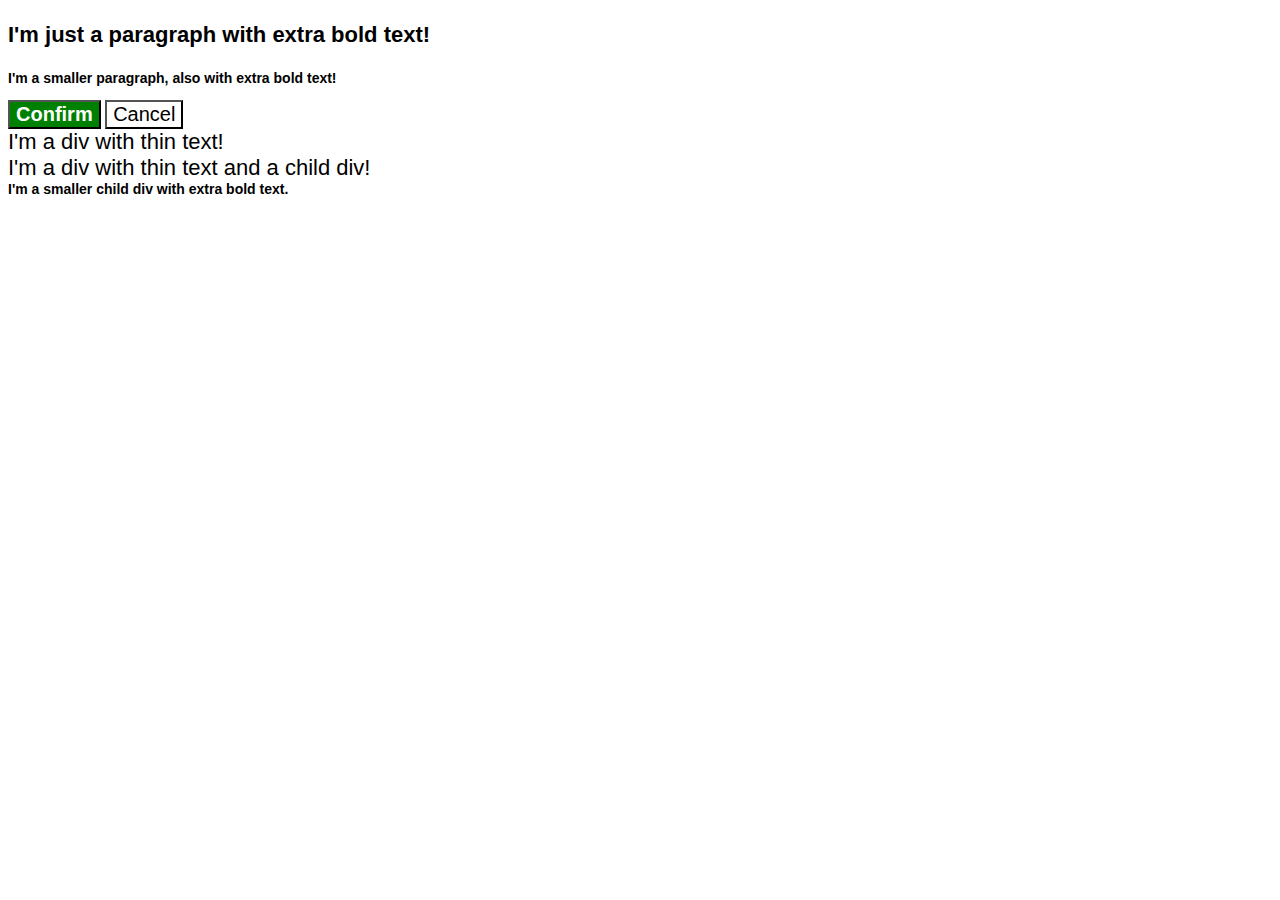
<file: 01-cascade-fix/index.html>
<!DOCTYPE html>
<html lang="en">
  <head>
    <meta charset="UTF-8">
    <meta http-equiv="X-UA-Compatible" content="IE=edge">
    <meta name="viewport" content="width=device-width, initial-scale=1.0">
    <title>Fix the Cascade</title>
    <link rel="stylesheet" href="style.css">
  </head>
  <body>
    <p class="para">I'm just a paragraph with extra bold text!</p>
    <p class="para small-para">I'm a smaller paragraph, also with extra bold text!</p>

    <button id="confirm-button" class="button confirm">Confirm</button>
    <button id="cancel-button" class="button cancel">Cancel</button>

    <div class="text">I'm a div with thin text!</div>
    <div class="text">I'm a div with thin text and a child div!
      <div class="text child">I'm a smaller child div with extra bold text.</div>
    </div>
  </body>
</html>
</file>
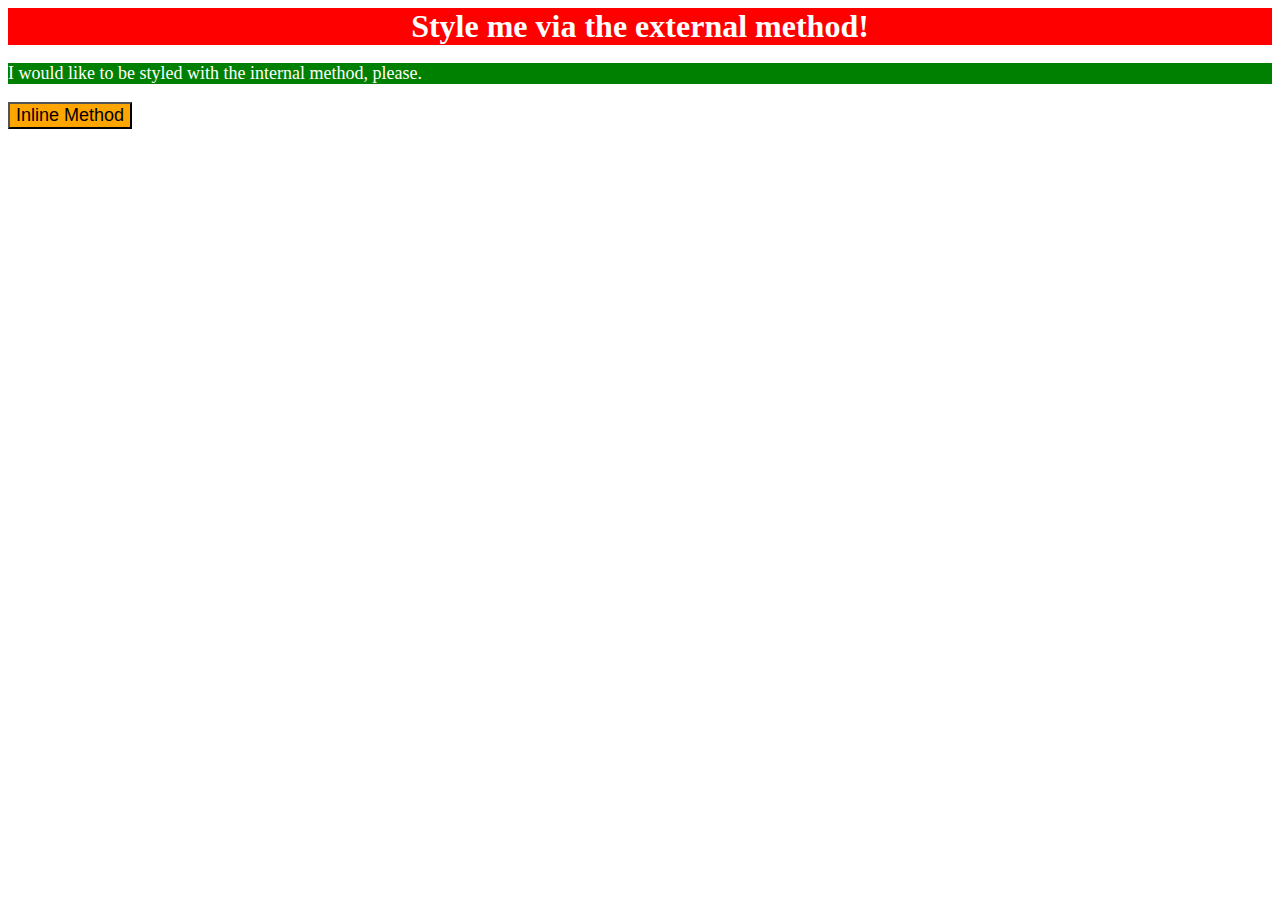
<file: 01-css-methods/index.html>
<!DOCTYPE html>
<html lang="en">
  <head>
    <meta charset="UTF-8">
    <meta http-equiv="X-UA-Compatible" content="IE=edge">
    <meta name="viewport" content="width=device-width, initial-scale=1.0">
    <link rel="stylesheet" href="styles.css">
    <title>Methods for Adding CSS</title>
    
      <style>
          p {
          color: white;
          background-color: green;
          font-size: 18px;
          }
      </style>
  </head>
  <body>
    <div>Style me via the external method!</div>
    <p>I would like to be styled with the internal method, please.</p>
    <button style="background-color: orange; font-size: 18px;"> Inline Method </button>
  </body>
</html>
</file>
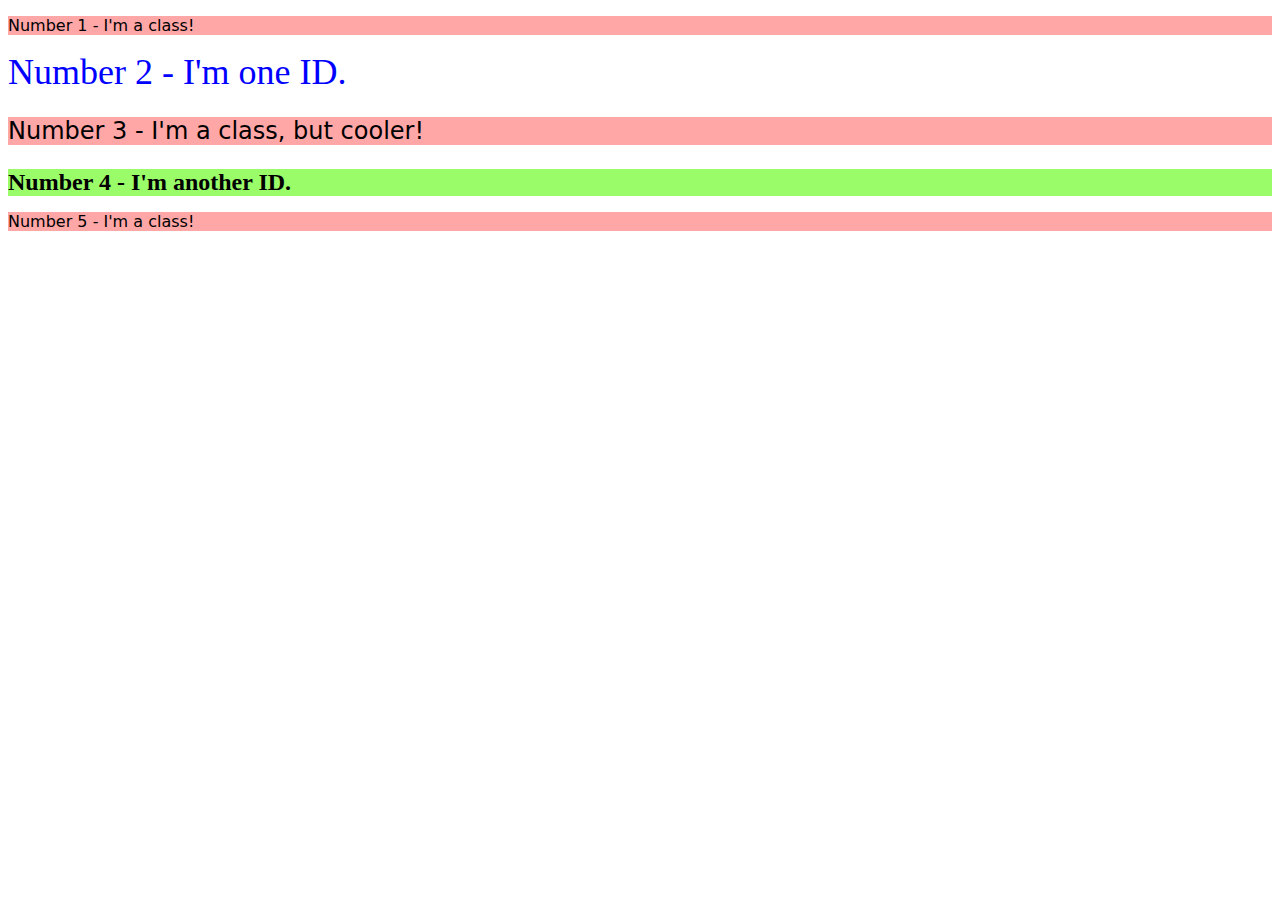
<file: 02-class-id-selectors/index.html>
<!DOCTYPE html>
<html lang="en">
  <head>
    <meta charset="UTF-8">
    <meta http-equiv="X-UA-Compatible" content="IE=edge">
    <meta name="viewport" content="width=device-width, initial-scale=1.0">
    <title>Class and ID Selectors</title>
    <link rel="stylesheet" href="style.css">
  </head>
  <body>
    <p class="odd">Number 1 - I'm a class!</p>
    <div id="blue">Number 2 - I'm one ID.</div>
    <p class="odd third">Number 3 - I'm a class, but cooler!</p>
    <div class="third" id="green">Number 4 - I'm another ID.</div>
    <p class="odd">Number 5 - I'm a class!</p>
  </body>
</html>
</file>
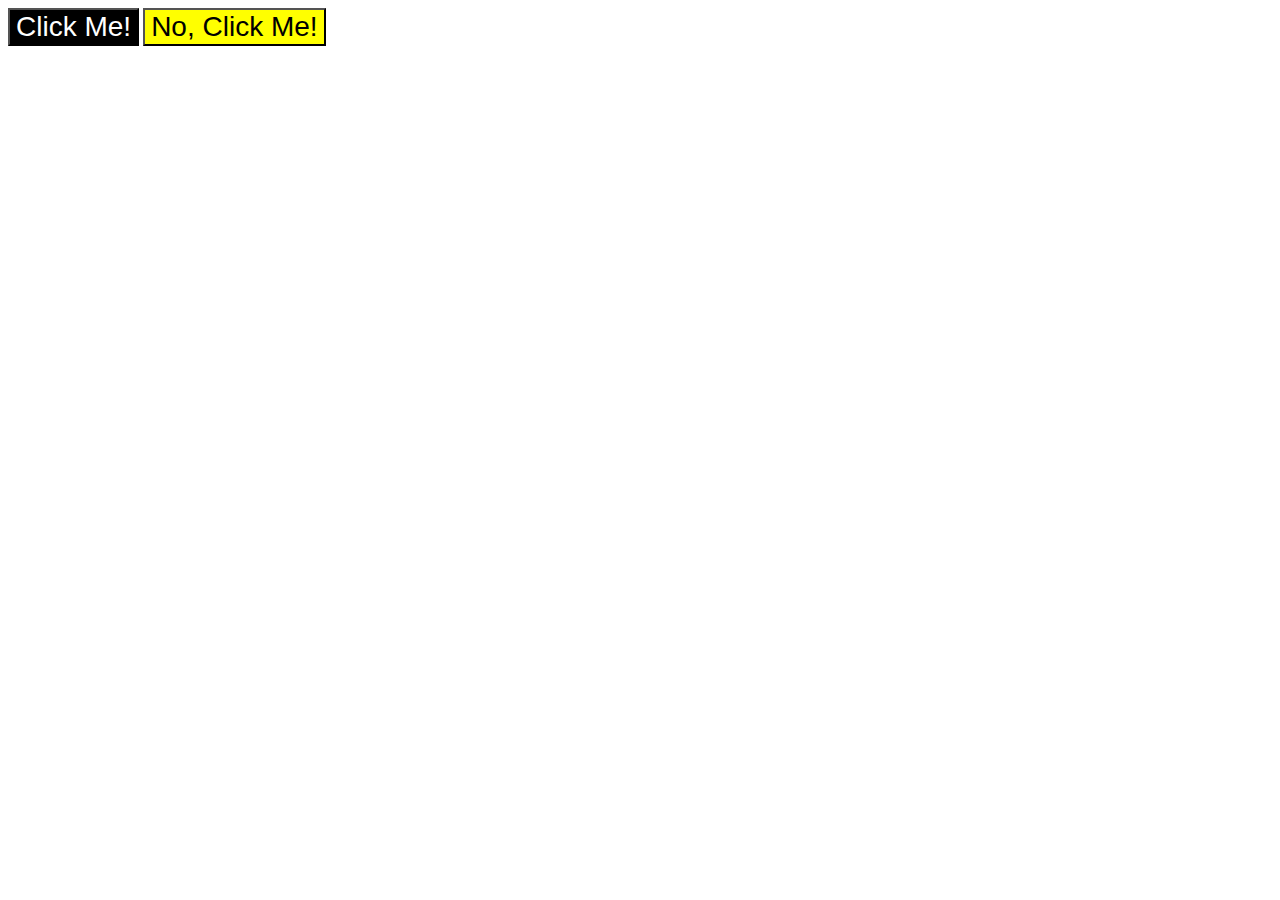
<file: 03-grouping-selectors/index.html>
<!DOCTYPE html>
<html lang="en">
  <head>
    <meta charset="UTF-8">
    <meta http-equiv="X-UA-Compatible" content="IE=edge">
    <meta name="viewport" content="width=device-width, initial-scale=1.0">
    <title>Grouping Selectors</title>
    <link rel="stylesheet" href="style.css">
  </head>
  <body>
    <button class="first">Click Me!</button>
    <button class="second">No, Click Me!</button>
  </body>
</html>
</file>
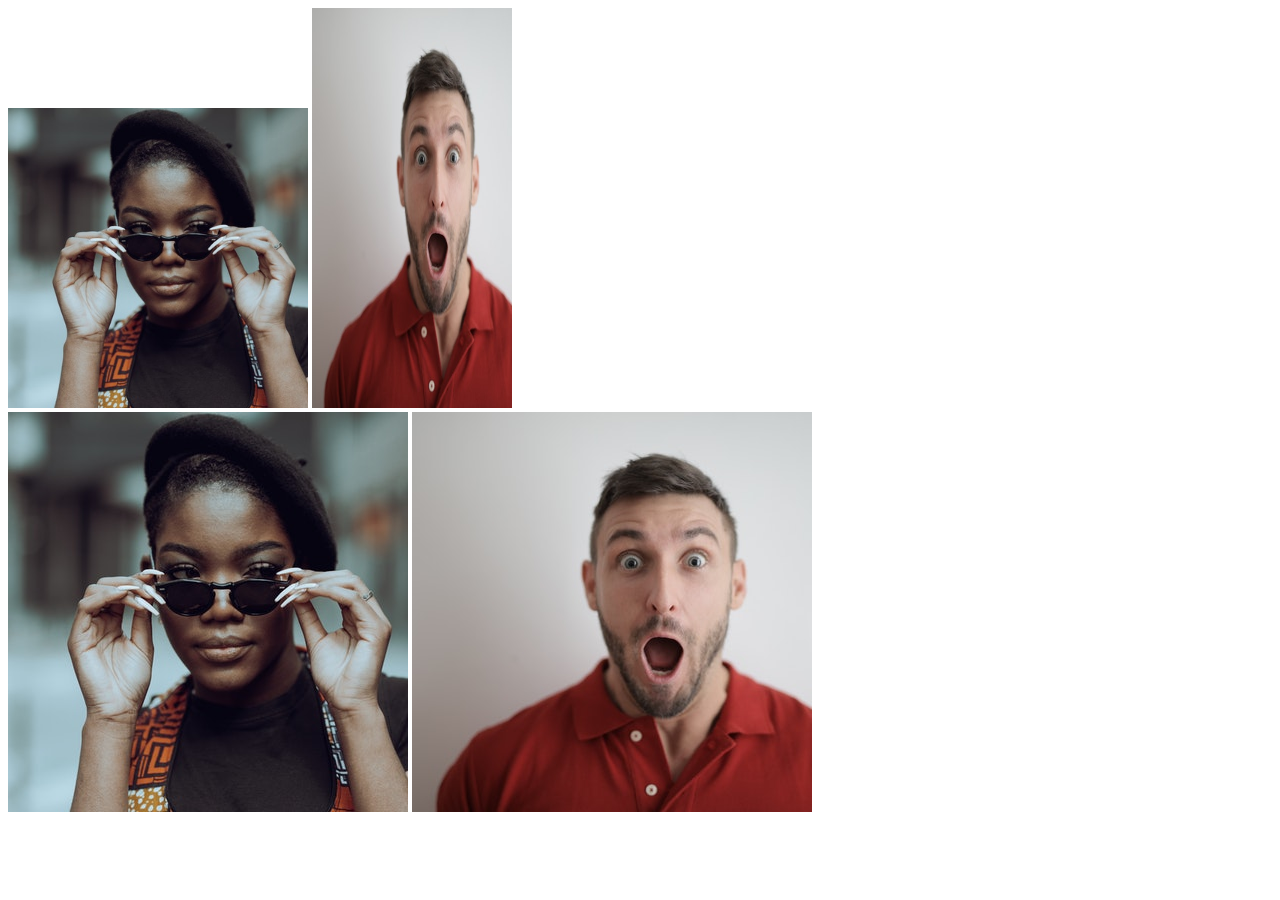
<file: 04-chaining-selectors/index.html>
<!DOCTYPE html>
<html lang="en">
  <head>
    <meta charset="UTF-8">
    <meta http-equiv="X-UA-Compatible" content="IE=edge">
    <meta name="viewport" content="width=device-width, initial-scale=1.0">
    <title>Chaining Selectors</title>
    <link rel="stylesheet" href="style.css">
  </head>
  <body>
    <!-- Use the classes BELOW this line -->
    <div>
      <img class="avatar proportioned" src="./images/pexels-katho-mutodo-8434791.jpg" alt="Woman with glasses">
      <img class="avatar distorted" src="./images/pexels-andrea-piacquadio-3777931.jpg" alt="Man with surprised expression">
    </div>
    <!-- Use the classes ABOVE this line -->
    <div>
      <img class="original proportioned" src="./images/pexels-katho-mutodo-8434791.jpg" alt="Woman with glasses">
      <img class="original distorted" src="./images/pexels-andrea-piacquadio-3777931.jpg" alt="Man with surprised expression">
    </div>
  </body>
</html>
</file>
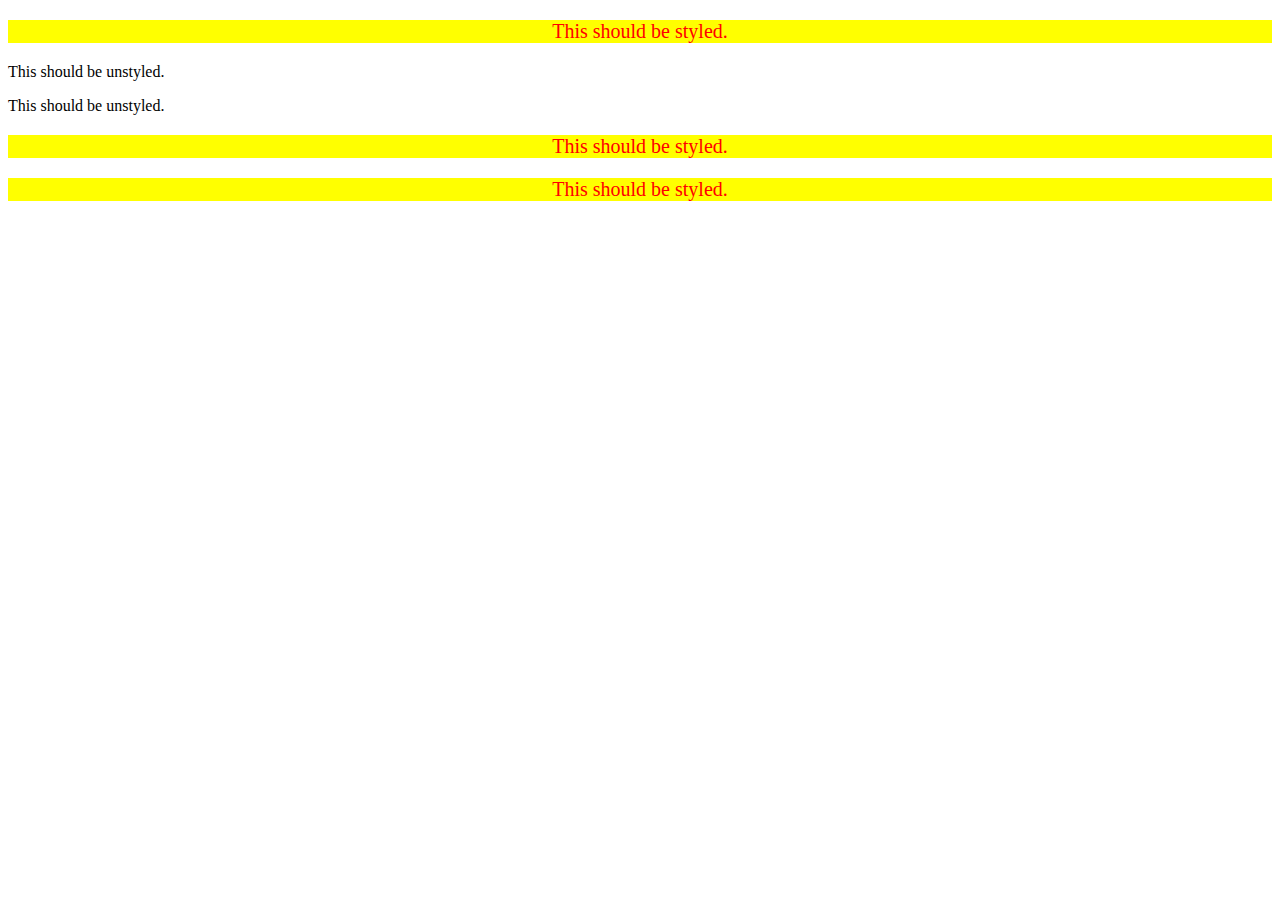
<file: 05-descendant-combinator/index.html>
<!DOCTYPE html>
<html lang="en">
  <head>
    <meta charset="UTF-8">
    <meta http-equiv="X-UA-Compatible" content="IE=edge">
    <meta name="viewport" content="width=device-width, initial-scale=1.0">
    <title>Descendant Combinator</title>
    <link rel="stylesheet" href="style.css">
  </head>
  <body>
    <div class="container">
      <p class="text">This should be styled.</p>
    </div>
    <p class="text">This should be unstyled.</p>
    <p class="text">This should be unstyled.</p>
    <div class="container">
      <p class="text">This should be styled.</p>
      <p class="text">This should be styled.</p>
    </div>
  </body>
</html>
</file>
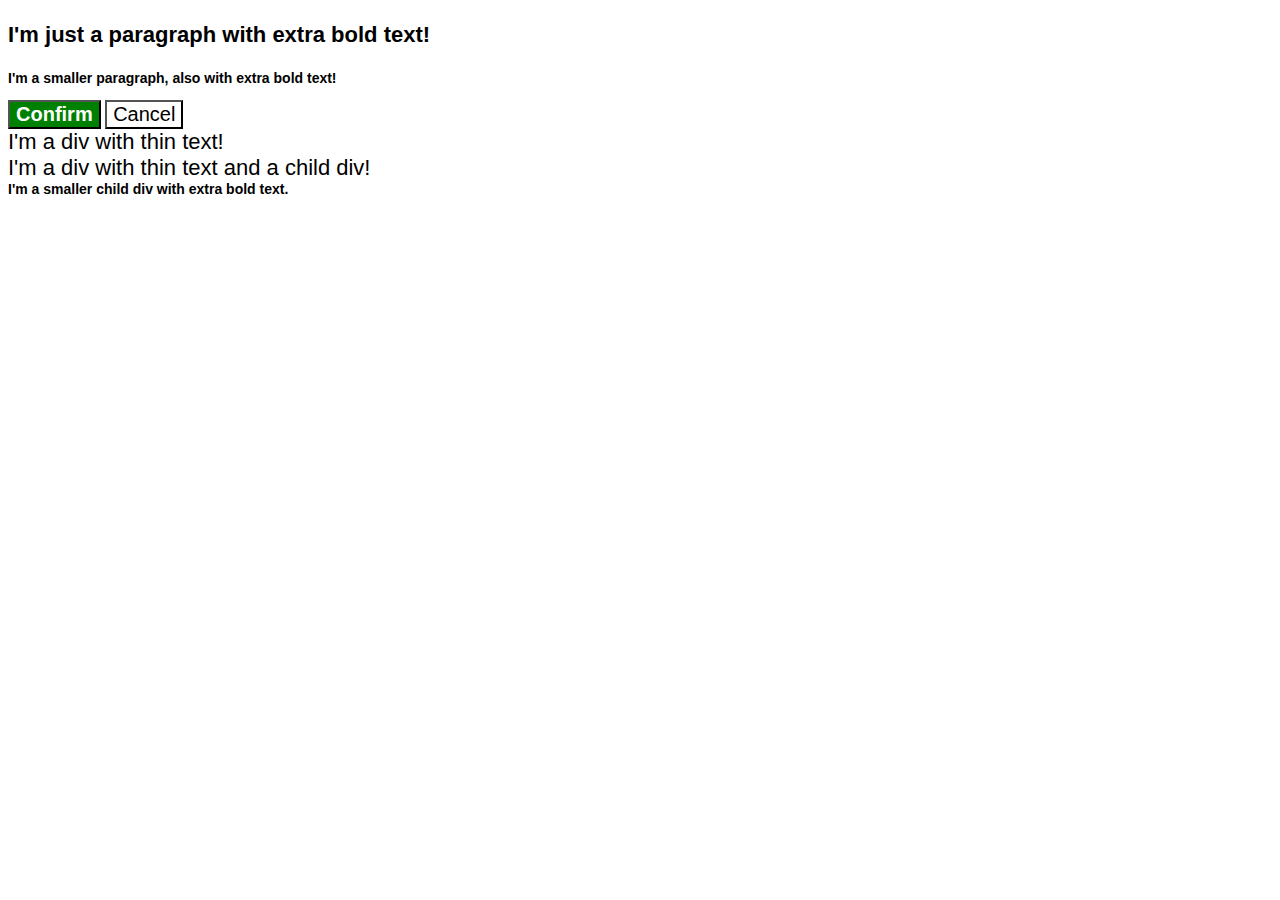
<file: 01-cascade-fix/solution/solution.html>
<!DOCTYPE html>
<html lang="en">

  <head>
    <meta charset="UTF-8">
    <meta http-equiv="X-UA-Compatible" content="IE=edge">
    <meta name="viewport" content="width=device-width, initial-scale=1.0">
    <title>Fix the Cascade</title>
    <link rel="stylesheet" href="solution.css">
  </head>
  <body>
    <p class="para">I'm just a paragraph with extra bold text!</p>
    <p class="para small-para">I'm a smaller paragraph, also with  extra bold text!</p>

    <button id="confirm-button" class="button confirm">Confirm</button>
    <button id="cancel-button" class="button cancel">Cancel</button>

    <div class="text">I'm a div with thin text!</div>
    <div class="text">I'm a div with thin text and a child div!
      <div class="text child">I'm a smaller child div with extra bold text.</div>
    </div>
  </body>
</html>
</file>
<file: 01-cascade-fix/style.css>
body {
  font-family: Arial, Helvetica, sans-serif;
}

.para {
  font-size: 22px;
}

.para,
.small-para {
  color: hsl(0, 0%, 0%);
  font-weight: 800;
}

.small-para {
  font-size: 14px;
  font-weight: 800;
}

#confirm-button {
  background: green;
  color: white;
  font-weight: bold;
} 

.button {
  background-color: rgb(255, 255, 255);
  color: rgb(0, 0, 0);
  font-size: 20px;
}

.text .child {
  color: rgb(0, 0, 0);
  font-weight: 800;
  font-size: 14px;
}

div.text {
  color: rgb(0, 0, 0);
  font-size: 22px;
  font-weight: 100;
}
</file>
<file: 01-css-methods/styles.css>
div {
    color: white;
    background-color: red;
    font-size: 32px;
    text-align: center;
    font-weight: bold;
}
</file>
<file: 02-class-id-selectors/style.css>
.odd {
    background-color: rgb(255, 167, 167);
    font-family: Verdana, "DejaVu Sans", sans-serif;
}
.third {
    font-size: 24px;
}

#blue {
    color: blue;
    font-size: 36px;
}

#green {    
    background-color: hsl(100, 96%, 70%);
    font-weight: bold;
}
</file>
<file: 03-grouping-selectors/style.css>
.first {
    background-color: black;
    color: white;
}

.second {
    background-color: yellow;
}

.first,
.second {
    font-size: 28px;
    font-family: Helvetica, "Times New Roman", sans-serif;
}
</file>
<file: 04-chaining-selectors/style.css>
.avatar.proportioned {
    width: 300px;
}

.avatar.distorted {
    width: 200px;
    height: 400px;
}
</file>
<file: 05-descendant-combinator/style.css>
.container .text {
    background-color: yellow;
    color: red;
    text-align: center;
    font-size: 20px;
}
</file>
<file: 01-cascade-fix/solution/solution.css>
body{
  font-family:Arial, Helvetica, sans-serif;
}

.para,
.small-para {
  color: hsl(0, 0%, 0%);
  font-weight: 800;
}

.para {
  font-size: 22px;
}

.button {
  background-color: rgb(255, 255, 255);
  color: rgb(0, 0, 0);
  font-size: 20px;
}

div.text {
  color: rgb(0, 0, 0);
  font-weight: 100;
  font-size: 22px;
}

/* SOLUTION */

/* 
  For the following rule, we removed it from its original position in the file:

  .small-para {
    font-size: 14px;
    font-weight: 800;
  } 

  Then we placed it after the .para selector, taking advantage of the rule order since both selectors have the same specificity. 
  
  Another solution would be keeping it in its original place and just chaining selectors, giving this rule a higher specificity:

  p.small-para {
    font-size: 14px;
    font-weight: 800;
  }
*/

.small-para {
  font-size: 14px;
  font-weight: 800;
}

/* 
  For the following rule we removed the original .confirm selector:

  .confirm {
    background: green;
    color: white;
    font-weight: bold;
  } 

  Then we used an ID selector instead, since it has a higher specificity than the .button selector.

  Other solutions would be to simply move the .confirm rule below the .button rule, or to use the .button.confirm selector without moving it:

  .button.confirm {
    background: green;
    color: white;
    font-weight: bold;
  }
*/

#confirm-button {
  background: green;
  color: white;
  font-weight: bold;
}

/*
  For the following rule we first removed it from its original position in the file: 

  .child {
    color: rgb(0, 0, 0);
    font-weight: 800;
    font-size: 14px;
  }

  Then we added another selector to create a descendant combinator. If we only created a descendant combinator, the specificity would be tied with the
  div.text selector and it would come down to rule order, and if we only moved it, the div.text selector would still have a higher specificity.
  
  Another solution would be to keep the rule where it was and just replace the div selector with the .text selector:

  .text .child {
    color: rgb(0, 0, 0);
    font-weight: 800;
    font-size: 14px;
  }
*/

div .child {
  color: rgb(0, 0, 0);
  font-weight: 800;
  font-size: 14px;
}
</file>
